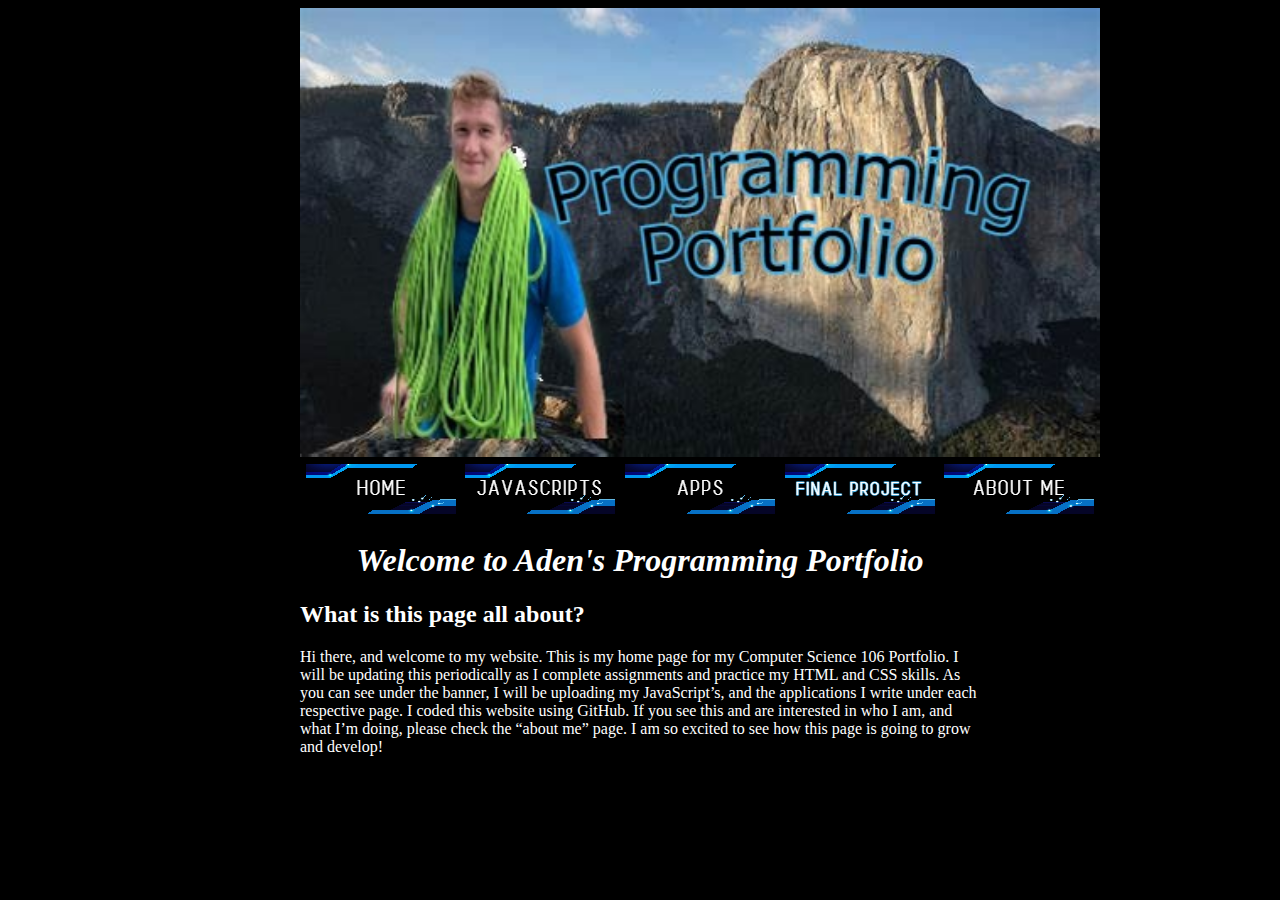
<file: index.html>
<!DOCTYPE html>
<html>
    <head>
        <meta charset="utf-8">
        <title>Aden's Programming Portfolio</title> 
	    <link rel="stylesheet" href="style.css" />
        <style>
		
		#text_stuff {color: white;}
		#banner_and_buttons {text-align: center;}
		h1 {text-align: center;}
        </style>
    </head>
    <body>

<div id="banner_and_buttons">  
	<center>
	<img src="mybanner.jpg" alt="Aden's Banner" width= "800px" id="mybanner">
            <table width="800px">
                <thead>
                    <tr>
			<td align="center"> <a href="https://adenpessin.github.io"> <img src="home.png" alt="home button" > </a> </th>
                        <td align="center"> <a href="https://adenpessin.github.io/javascripts.html"> <img src="javascripts.png" alt="Javascripts button"> </a> </td>
                        <td align="center"> <a href="https://adenpessin.github.io/apps.html"> <img src="apps.png" alt="My apps" > </a> </td>
	       		<td align="center"> <a href="https://adenpessin.github.io/finalproject.html"> <img src="finalProjectButton.png" alt="My Final Project" > </a> </td>
			<td align="center"> <a href="https://adenpessin.github.io/about.html"> <img src="aboutme.png" alt="About me button" > </a> </td>
                    </tr>
                </thead>
            </table>
</center>
</div>

<div id="text_stuff">
            <h1> <em> Welcome to Aden's Programming Portfolio </em> </h1>  
 <h2> What is this page all about? </h2>
        <p>
		Hi there, and welcome to my website. This is my home page for my Computer Science 106 Portfolio.
 I will be updating this periodically as I complete assignments and practice my HTML and CSS skills.
 As you can see under the banner, I will be uploading my JavaScript’s, and the applications I write under each respective page.
I coded this website using GitHub.
If you see this and are interested in who I am, and what I’m doing, please check the “about me” page. 
 I am so excited to see how this page is going to grow and develop!
</p>
	
</div>
	
    </body>
</html>
</file>
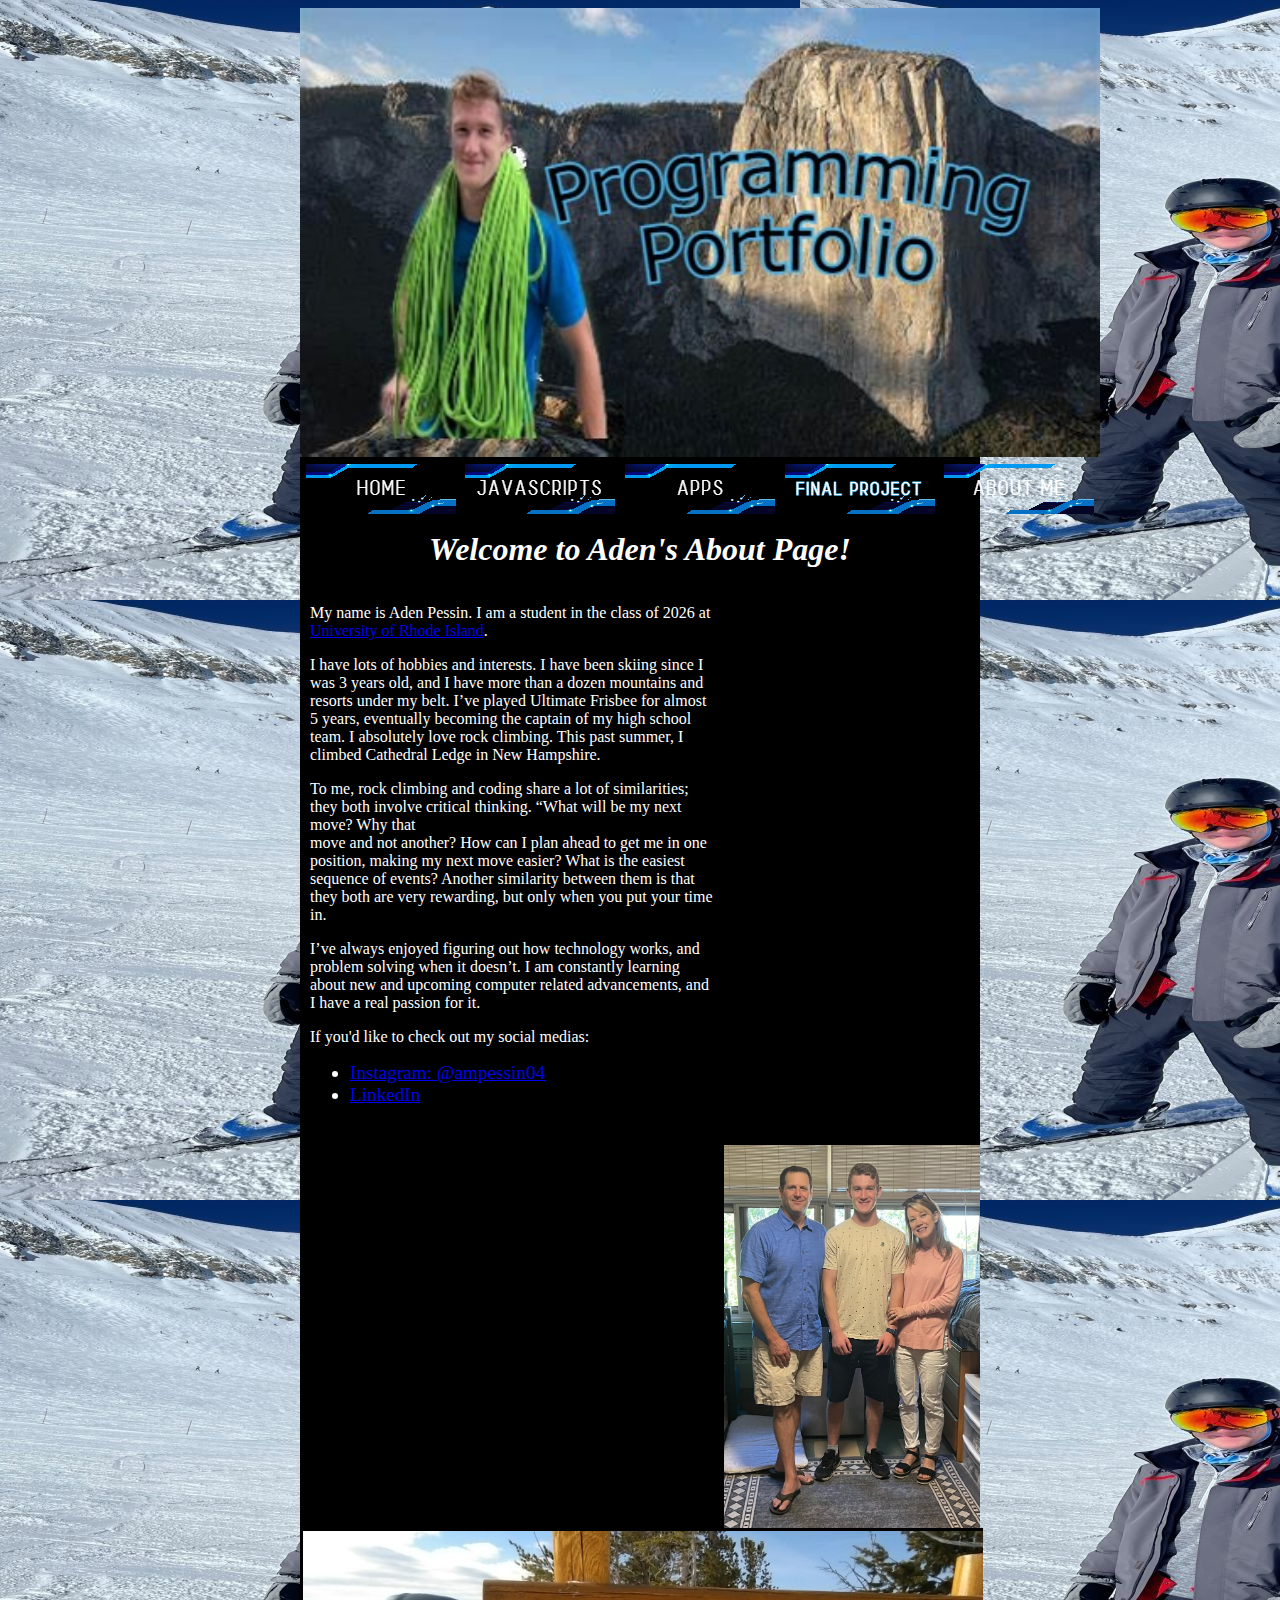
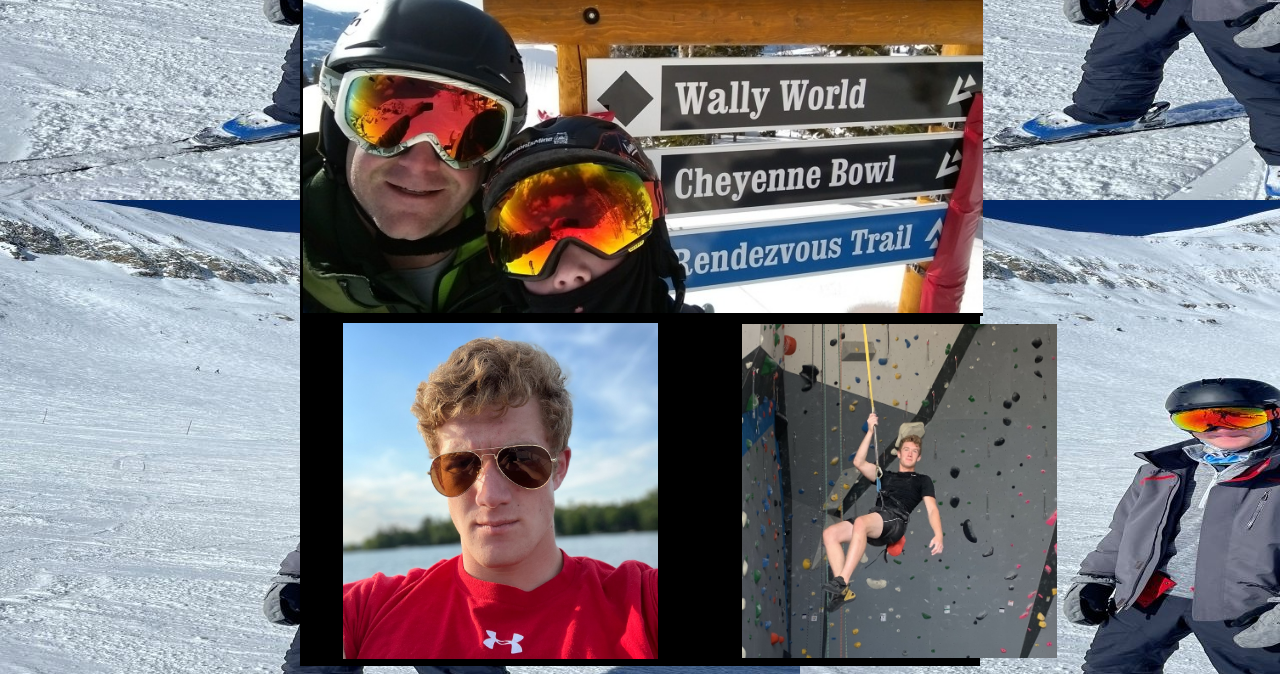
<file: about.html>
<!DOCTYPE html>
<html>
    <head>
        <meta charset="utf-8">
        <title>About Aden!</title> 
	    <link rel="stylesheet" href="style.css" />
        <style>
		body {
			background-image: url("skiingtest.jpg");
			background-color:black;
			 }
		#text_stuff {color: white;
				background-color:black
}
		#banner_and_buttons {text-align: center;
					   background-color:black;}
		h1 {text-align: center;
			margin-top: 0px;
			margin-bottom: 0px;
			padding: 10px;
			
		    }

		#subj_text { float: left;
				margin:0px;
				padding:10px;
				width: 60% ;
				background-color:black;
				padding-bottom: 23px;
				 }
		#pic_with_momdad {width:37.6%;
					float:right;
					margin-top: 0px;
					padding:0px;}
		#aviators {margin-bottom:0px;
				width:315px;
				float; left:
				padding-top: 0px;}
		#jacksonhole {	text-align:center;
					float:center;
					margin-top: 0px;
					margin-left:0px;
					padding:0px;
					border-color:black;
					border-style: solid;
					border-right: hidden;}
		#undertext_pics {cellspacing: 0px;
					cellpadding:0px;}
		#rappel { margin-top: 0px;
			    margin-bottom:0px;
				margin: 0px;
				padding: 0px;
				}
		#first_picrow { margin-bottom: 0px;
		}

        </style>
    </head>
    <body>

       <div id="banner_and_buttons">  
<center>
	<img src="mybanner.jpg" alt="Aden's Banner" width= "800px" id="mybanner">
            <table width="800px">
                <thead>
                    <tr>
               		<td align="center"> <a href="https://adenpessin.github.io"> <img src="home.png" alt="home button" > </a> </th>
                        <td align="center"> <a href="https://adenpessin.github.io/javascripts.html"> <img src="javascripts.png" alt="Javascripts button"> </a> </td>
                        <td align="center"> <a href="https://adenpessin.github.io/apps.html"> <img src="apps.png" alt="My apps" > </a> </td>
	       		<td align="center"> <a href="https://adenpessin.github.io/finalproject.html"> <img src="finalProjectButton.png" alt="My Final Project" > </a> </td>
			<td align="center"> <a href="https://adenpessin.github.io/about.html"> <img src="aboutme.png" alt="About me button" > </a> </td>
                    </tr>
                </thead>
            </table>
</center>
</div>

<div id="text_stuff">
            <h1> <em> Welcome to Aden's About Page!  </em> </h1>  

      <div id="subj_text"> 

 <p>My name is Aden Pessin. I am a student in the class of 2026 at 
		<a href="https://www.uri.edu/">University of Rhode Island</a>.
	  </p>
<p>
I have lots of hobbies and interests. I have been skiing since I was 3 years old, and I have more than a dozen mountains and resorts under my belt.
I’ve played Ultimate Frisbee for almost 5 years, eventually becoming the captain of my high school team. I absolutely love rock climbing. 
This past summer, I climbed Cathedral Ledge in New Hampshire.</p>

<p> To me, rock climbing and coding share a lot of similarities; they both involve critical thinking. “What will be my next move? Why that <br> 
move and not another? How can I plan ahead to get me in one position, making my next move easier? What is the easiest sequence of events? Another similarity between them is that they both are very rewarding, but only when you put your time in.
</p>
<p>I’ve always enjoyed figuring out how technology works, and problem solving when it doesn’t. I am constantly learning about new and upcoming computer related advancements, and I have a real passion for it.
	 </p> 
<p> If you'd like to check out my social medias: <br>
<big><ul>
	<li> <a href="https://www.instagram.com/ampessin04/"> Instagram: @ampessin04</a> </li>
	<li> <a href= "https://www.linkedin.com/in/aden-pessin-09b90a25a?lipi=urn%3Ali%3Apage%3Ad_flagship3_profile_view_base_contact_details%3BxWOsAtwMS5ukuZ4uUtqK2Q%3D%3D"> LinkedIn </a></li>
</big>

</div>
<img src="movein.jpg" alt="me and my parents" id="pic_with_momdad">
<img src="mybackground1.jpg" alt="me and my dad at Jackson Hole" width="100%" id="jacksonhole">
<table width= 800px id="undertext_pics">

		<thead>
			<tr id="first_picrow">
				<td align="center"> <img src="aviators.jpg" alt="me in aviators" id="aviators"> </td>
				<td align="center"> <img src="rockclimbing.jpg" alt="me on rock wall" width="315px" id="rappel"> </td>
				
			</tr>
			
		</thead>
				

</table>
<center>

</center>
	
	
</div>
    </body>
</html>
</file>
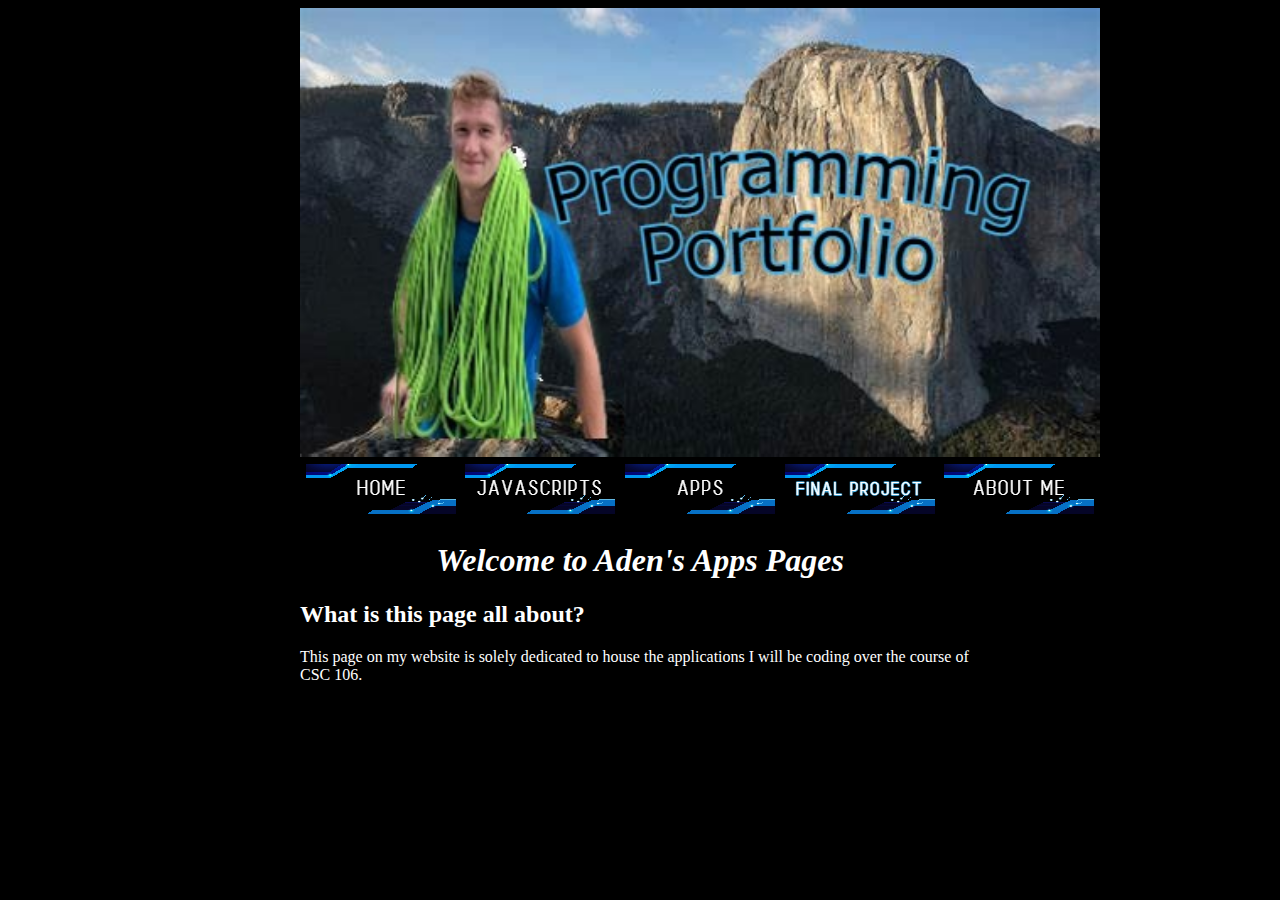
<file: apps.html>
<!DOCTYPE html>
<html>
    <head>
        <meta charset="utf-8">
        <title>Aden's Apps</title> 
	    <link rel="stylesheet" href="style.css" />
        <style>
		#text_stuff {color: white;}
		
		#banner_and_buttons {text-align: center;}
		h1 {text-align: center;}
        </style>
    </head>
    <body>

       <div id="banner_and_buttons"> <center> 
	<img src="mybanner.jpg" alt="Aden's Banner" width= "800px" id="mybanner">
            <table width="800px">
                <thead>
                    <tr>
               	      	<td align="center"> <a href="https://adenpessin.github.io"> <img src="home.png" alt="home button" > </a> </th>
                        <td align="center"> <a href="https://adenpessin.github.io/javascripts.html"> <img src="javascripts.png" alt="Javascripts button"> </a> </td>
                        <td align="center"> <a href="https://adenpessin.github.io/apps.html"> <img src="apps.png" alt="My apps" > </a> </td>
	       		<td align="center"> <a href="https://adenpessin.github.io/finalproject.html"> <img src="finalProjectButton.png" alt="My Final Project" > </a> </td>
			<td align="center"> <a href="https://adenpessin.github.io/about.html"> <img src="aboutme.png" alt="About me button" > </a> </td>
                    </tr>
                </thead>
            </table>
</div>

<div id="text_stuff">
            <h1> <em> Welcome to Aden's Apps Pages </em> </h1>  
 <h2> What is this page all about? </h2>
        <p>This page on my website is solely dedicated to house the applications I will be coding over the course of CSC 106. 
	</p>
</div>
	
    </body>
</html>
</file>
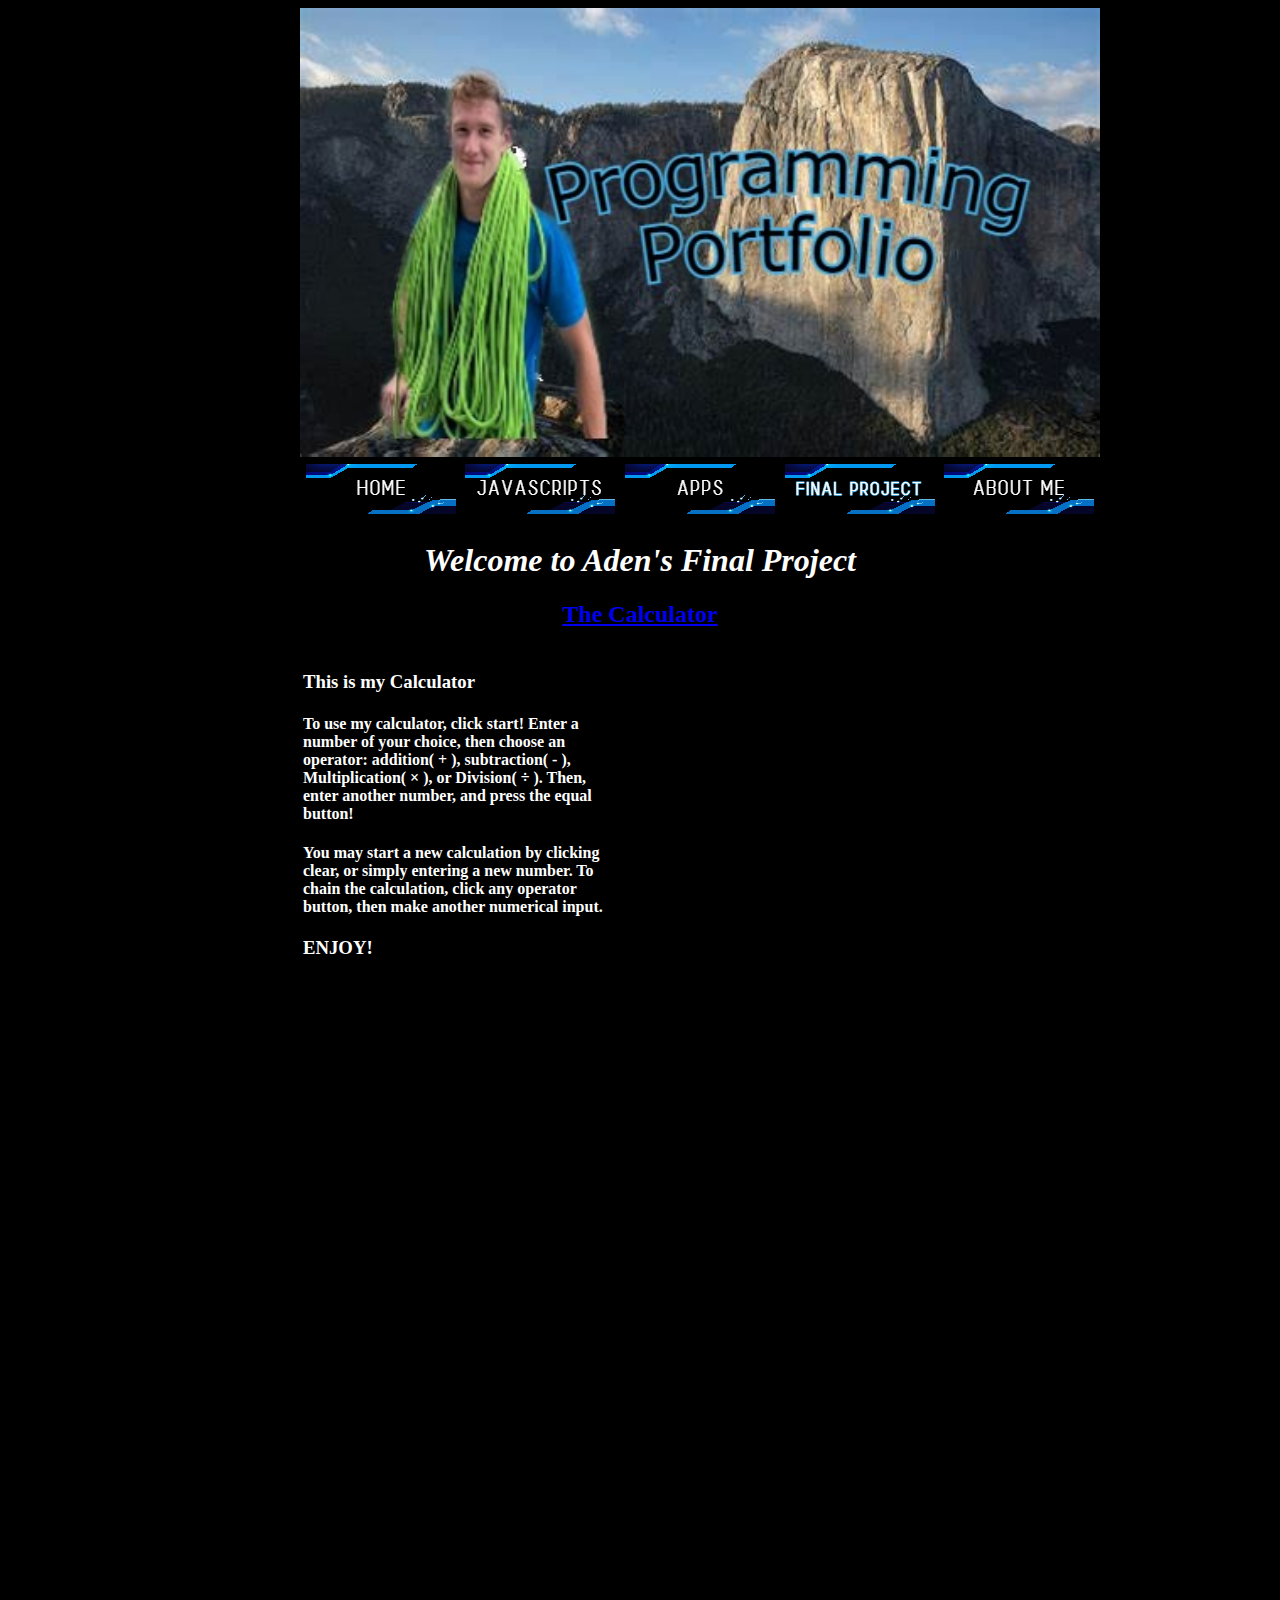
<file: finalproject.html>
<!DOCTYPE html>
<html>
    <head>
        <meta charset="utf-8">
        <title>Aden's Final</title> 
	    <link rel="stylesheet" href="style.css" />
        <style>
		#text_stuff {color: white;}
		
		#banner_and_buttons {text-align: center;}
		h1 {text-align: center;}
        </style>
    </head>
    <body>

       <div id="banner_and_buttons"> <center> 
	<img src="mybanner.jpg" alt="Aden's Banner" width= "800px" id="mybanner">
            <table width="800px">
                <thead>
                    <tr>
               	      	<td align="center"> <a href="https://adenpessin.github.io"> <img src="home.png" alt="home button" > </a> </th>
                        <td align="center"> <a href="https://adenpessin.github.io/javascripts.html"> <img src="javascripts.png" alt="Javascripts button"> </a> </td>
                        <td align="center"> <a href="https://adenpessin.github.io/apps.html"> <img src="apps.png" alt="My apps" > </a> </td>
	       		<td align="center"> <a href="https://adenpessin.github.io/finalproject.html"> <img src="finalProjectButton.png" alt="My Final Project" > </a> </td>
			<td align="center"> <a href="https://adenpessin.github.io/about.html"> <img src="aboutme.png" alt="About me button" > </a> </td>
                    </tr>
                </thead>
            </table>
</div>

<div id="text_stuff">
            <h1> <em> Welcome to Aden's Final Project </em> </h1>  
<table width="800px" align="center" >
<thead>
	<tr>
		<h2 align= "center"><a href="https://www.khanacademy.org/computer-programming/resizing/5412019024478208">The Calculator</a></h2>
	</tr>
</thead>

	<tr>
		<td width="350px"> <h3> This is my Calculator</h3> 
<font face="Cambria">
			<h4> To use my calculator, click start! Enter a number of your choice, then choose an operator: addition( + ), subtraction( - ), Multiplication( × ), or Division( ÷ ). Then, enter another number, and press the equal button!
			</h4>
			 <h4> You may start a new calculation by clicking clear, or simply entering a new number. To chain the calculation, click any operator button, then make another numerical input.
			</h4>
 			<h3> ENJOY!</h3>
</font>
		</td>

		<td align="center" width="550px"> <script src="https://www.khanacademy.org/computer-programming/resizing/5412019024478208/embed.js?editor=no&buttons=no&author=no&embed=yes"></script> </td>
	</tr>
<tr>
</table>

<table width="1070px" align="center" >
<thead>
	<tr>
<td align="center">
<iframe width="1070" height="650" src="https://www.youtube.com/embed/PWr8Irm37iY" title="Final Calculator Demonstration" frameborder="0" allow="accelerometer; autoplay; clipboard-write; encrypted-media; gyroscope; picture-in-picture" allowfullscreen></iframe>
</td>
</tr>
</thead>
</table>


	</div>
    </body>
</html>
</file>
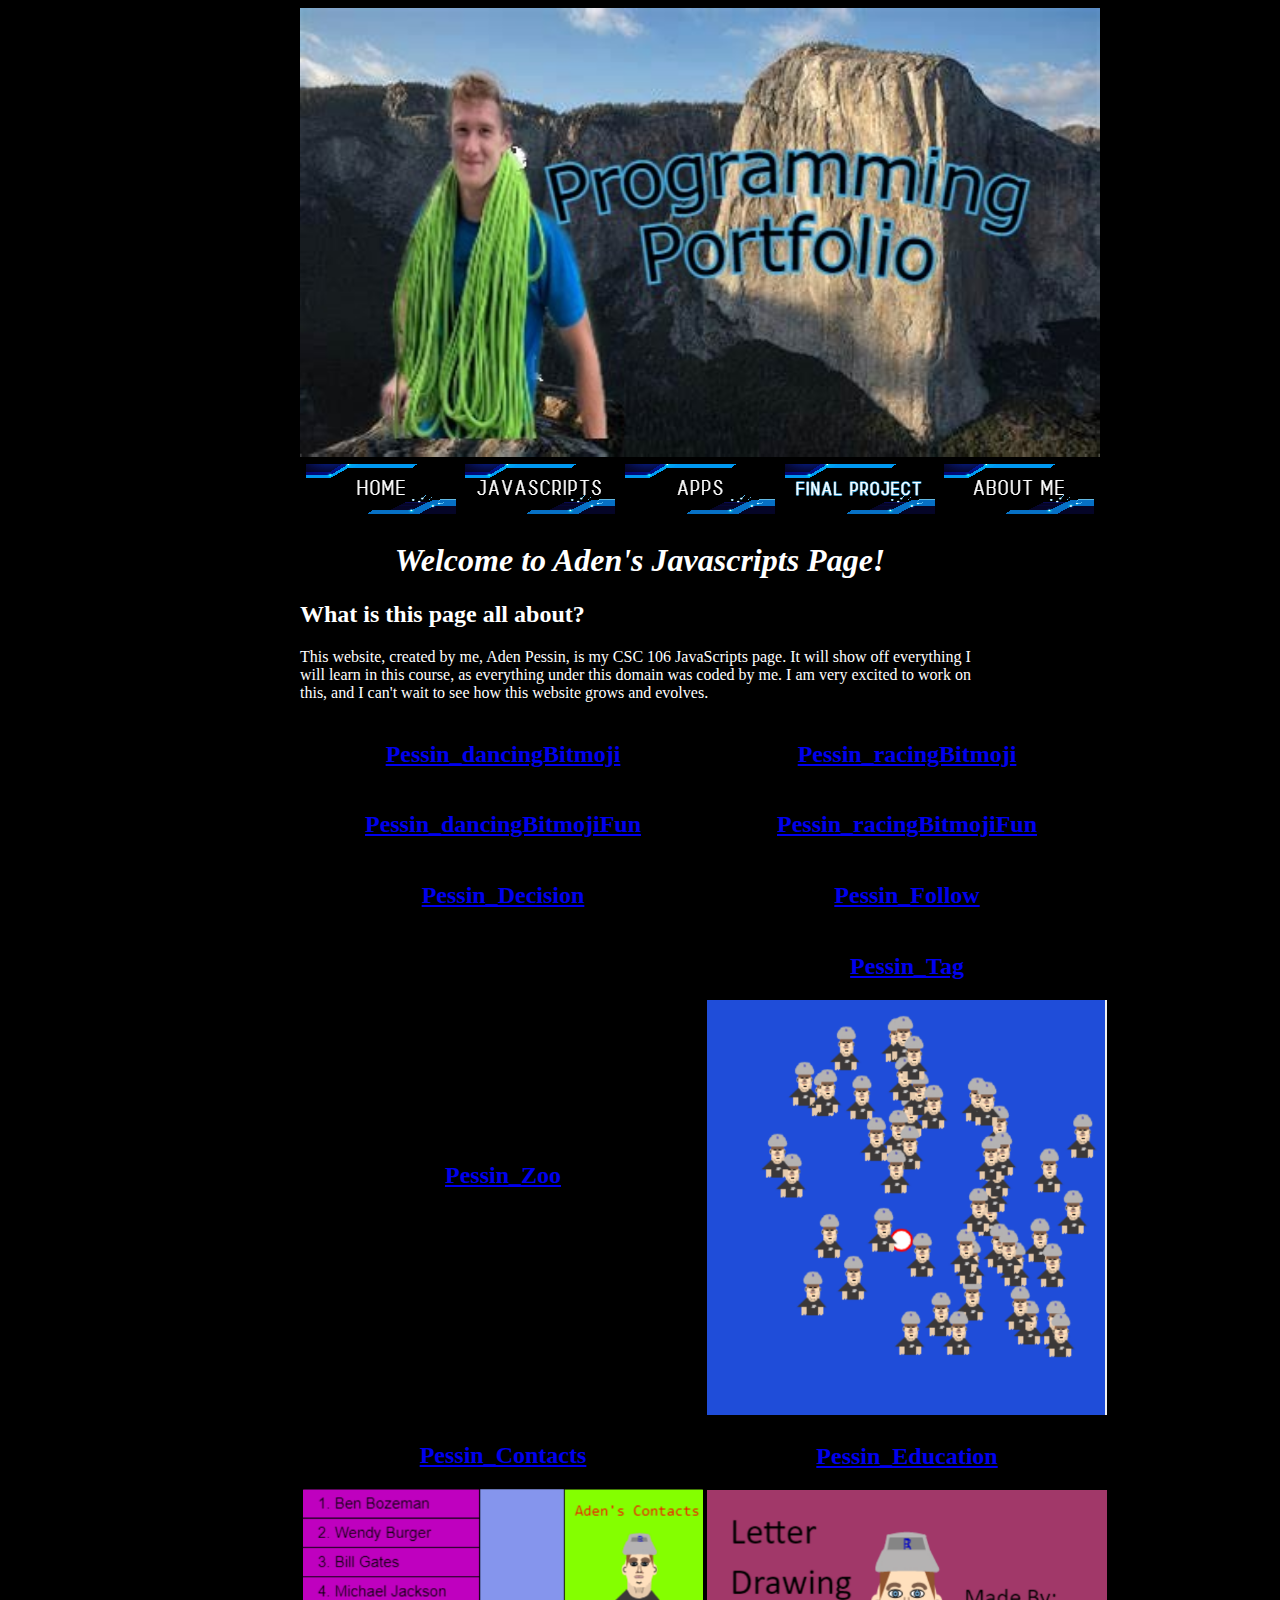
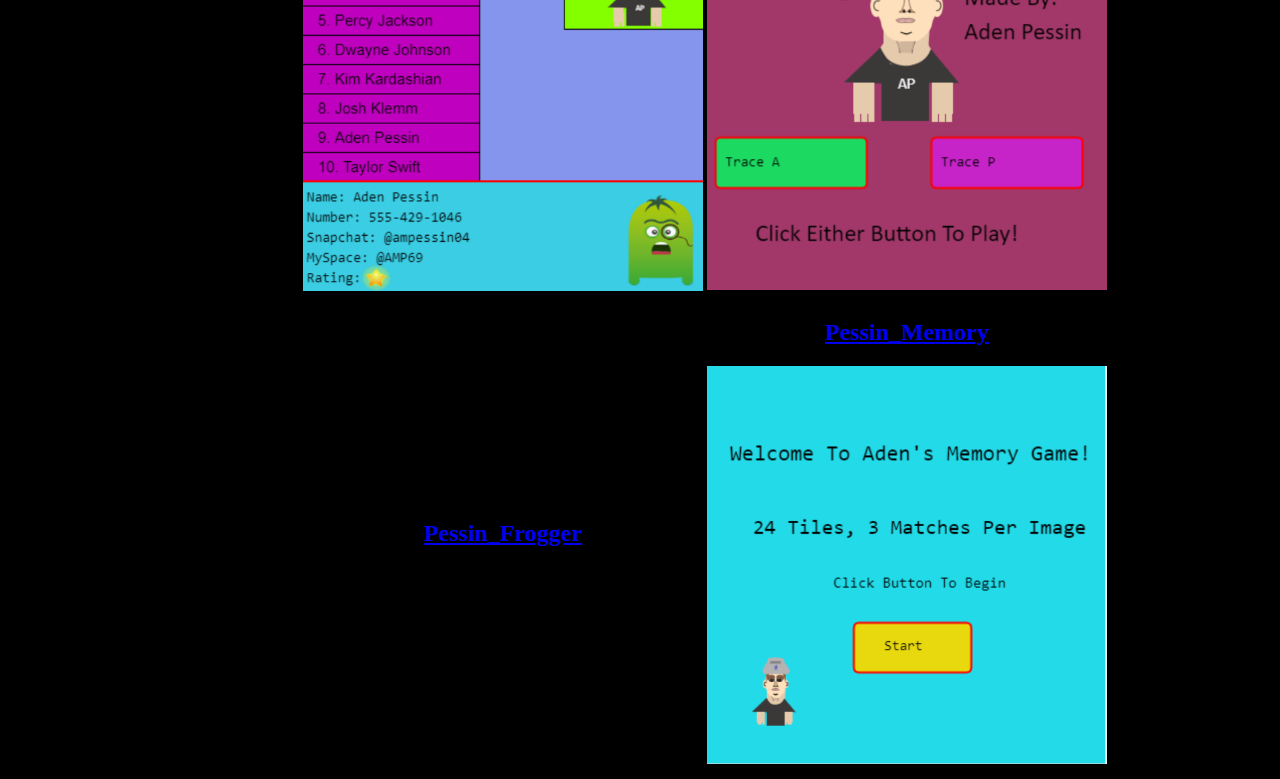
<file: javascripts.html>
<!DOCTYPE html>
<html>
    <head>
        <meta charset="utf-8">
        <title>Aden's Javascripts</title> 
	    <link rel="stylesheet" href="style.css" />
        <style>
		
		#text_stuff {color: white;}
		#banner_and_buttons {text-align: center;}
		h1 {text-align: center;}
        </style>
    </head>
    <body>

       <div id="banner_and_buttons"> <center> 
	<img src="mybanner.jpg" alt="Aden's Banner" width= "800px" id="mybanner">
            <table width="800px">
                <thead>
                    <tr>
			<td align="center"> <a href="https://adenpessin.github.io"> <img src="home.png" alt="home button" > </a> </th>
                        <td align="center"> <a href="https://adenpessin.github.io/javascripts.html"> <img src="javascripts.png" alt="Javascripts button"> </a> </td>
                        <td align="center"> <a href="https://adenpessin.github.io/apps.html"> <img src="apps.png" alt="My apps" > </a> </td>
	       		<td align="center"> <a href="https://adenpessin.github.io/finalproject.html"> <img src="finalProjectButton.png" alt="My Final Project" > </a> </td>
			<td align="center"> <a href="https://adenpessin.github.io/about.html"> <img src="aboutme.png" alt="About me button" > </a> </td>
                    </tr>
                </thead>
            </table>
</div>

<div id="text_stuff">
            <h1> <em> Welcome to Aden's Javascripts Page! </em> </h1>  
 <h2> What is this page all about? </h2>
        <p>This website, created by me, Aden Pessin, is my CSC 106 JavaScripts page. It will show off everything I will learn in this course,
            as everything under this domain was coded by me. I am very excited to work on this, and I can't wait to see how this website grows and evolves.</p>
	 <table width="800px">
		 <tr>
			 <td align="center"> <h2><a href="https://www.khanacademy.org/computer-programming/pessin_dancingbitmoji/5854439052722176">Pessin_dancingBitmoji</a></h2>
					     <script src="https://www.khanacademy.org/computer-programming/pessin_dancingbitmoji/5854439052722176/embed.js?editor=no&buttons=no&author=no&embed=yes"></script>
			 </td>
			<td align="center"> <h2><a href="https://www.khanacademy.org/computer-programming/pessin_racingbitmoji/5155108553277440">Pessin_racingBitmoji</a></h2>
					    <script src="https://www.khanacademy.org/computer-programming/pessin_racingbitmoji/5155108553277440/embed.js?editor=no&buttons=no&author=no&embed=yes"></script>
			 </td>
		 </tr>
		 <tr>
			 <td align="center"> <h2><a href="https://www.khanacademy.org/computer-programming/pessin_dancingbitmojifun/5187795150225408">Pessin_dancingBitmojiFun</a></h2>
					     <script src="https://www.khanacademy.org/computer-programming/pessin_dancingbitmojifun/5187795150225408/embed.js?editor=no&buttons=no&author=no&embed=yes"></script>
			 </td>
			 <td align="center"> <h2><a href="https://www.khanacademy.org/computer-programming/pessin_racingbitmojifun/4817662678450176">Pessin_racingBitmojiFun</a></h2>
			       <script src="https://www.khanacademy.org/computer-programming/pessin_racingbitmojifun/4817662678450176/embed.js?editor=no&buttons=no&author=no&embed=yes"></script>
			 </td>
		 </tr>
		 <tr> 
			 <td align = "center"> <h2><a href="https://www.khanacademy.org/computer-programming/pessin_decision/4510375703265280">Pessin_Decision</a></h2>
				 <script src="https://www.khanacademy.org/computer-programming/pessin_decision/4510375703265280/embed.js?editor=no&buttons=no&author=no&embed=yes"></script>
				 
			 </td>
			 <td align = "center"> <h2><a href="https://www.khanacademy.org/computer-programming/pessin_follow/6323475309969408">Pessin_Follow</a></h2>
				 <script src="https://www.khanacademy.org/computer-programming/pessin_follow/6323475309969408/embed.js?editor=no&buttons=no&author=no&embed=yes"></script>
				 
			 </td>
		 </tr>
		 <tr>
			 <td align = "center"> <h2><a href="https://www.khanacademy.org/computer-programming/pessin_zoo/4954475502026752">Pessin_Zoo</a></h2>
				 <script src="https://www.khanacademy.org/computer-programming/pessin_zoo/4954475502026752/embed.js?editor=no&buttons=no&author=no&embed=yes"></script>
			 </td>
			 <td align = "center"> <h2> <a href="https://www.khanacademy.org/computer-programming/pessin_tag/5750504220573696"> Pessin_Tag </h2> <img src = "Pessin_Tag_Screenshot.png" width = "400px"> </a>
			 </td>
			 
		 </tr>
		 <tr>
			 <td align = "center"><h2><a href= "https://www.khanacademy.org/computer-programming/pessin_contacts/5788206441742336"> Pessin_Contacts </h2> <img src = "pessin_contacts_ss.png" width = "400px"> </a>
			 </td>
			 <td align = "center"><h2><a href= "https://www.khanacademy.org/computer-programming/pessin_education/4998236412100608"> Pessin_Education </h2> <img src = "pessin_education.png" width = "400px"></a>
			 </td>
		 </tr>
		 <tr>
			 <td align = "center"><h2><a href="https://www.khanacademy.org/computer-programming/pessin_frogger/6313633000243200">Pessin_Frogger</a></h2><script src="https://www.khanacademy.org/computer-programming/pessin_frogger/6313633000243200/embed.js?editor=no&buttons=no&author=no&embed=yes"></script>
			 </td>
			 <td align = "center"><h2><a href="https://www.khanacademy.org/computer-programming/pessin_memory/5825369382371328">Pessin_Memory </h2> <img src = "Pessin_Memory_SS.png" width = "400px"> </a>
			 </td> 
		 </tr>
	</table>
		 </div>
		
    </body>
</html>
</file>
<file: style.css>
body { background-color: black;
			margin-left:300px;
			margin-right:300px;}
</file>
